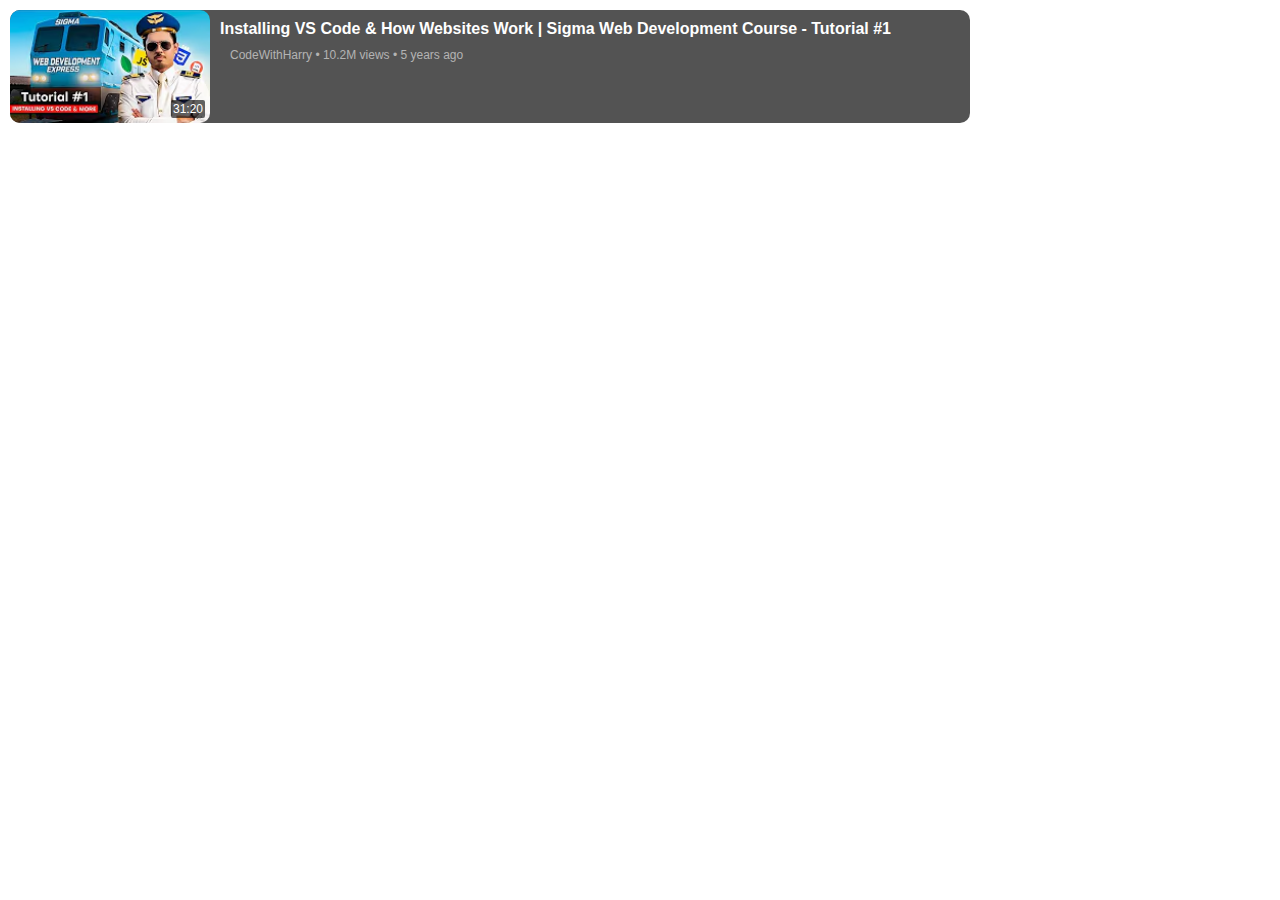
<file: add_new_elements_with_js/index.html>
<!DOCTYPE html>
<html lang="en">
<head>
    <meta charset="UTF-8">
    <meta name="viewport" content="width=device-width, initial-scale=1.0">
    <title>Adding elements through javascript</title>
    <link rel="stylesheet" href="styles.css">
</head>
<body>
    <div class="container">
        <div class="image-side">
            <img src="thumbnail.avif" alt="Thumbnail" class="thumbnail-image">
            <div class="time-on-pic">
                31:20
            </div>
        </div>
        <div class="text-side">
            <div class="video-name">
                Installing VS Code & How Websites Work | Sigma Web Development Course - Tutorial #1
            </div>
            <div class="metadata">
                <a href="#" class="channel-name">CodeWithHarry</a>
                <p class="meta-data-stuff">&#x2022;   10.2M views   &#x2022; 5 years ago</p>

            </div>
        </div>
        
    </div>

    <script src="fwithhtml.js"></script>
</body>
</html>
</file>
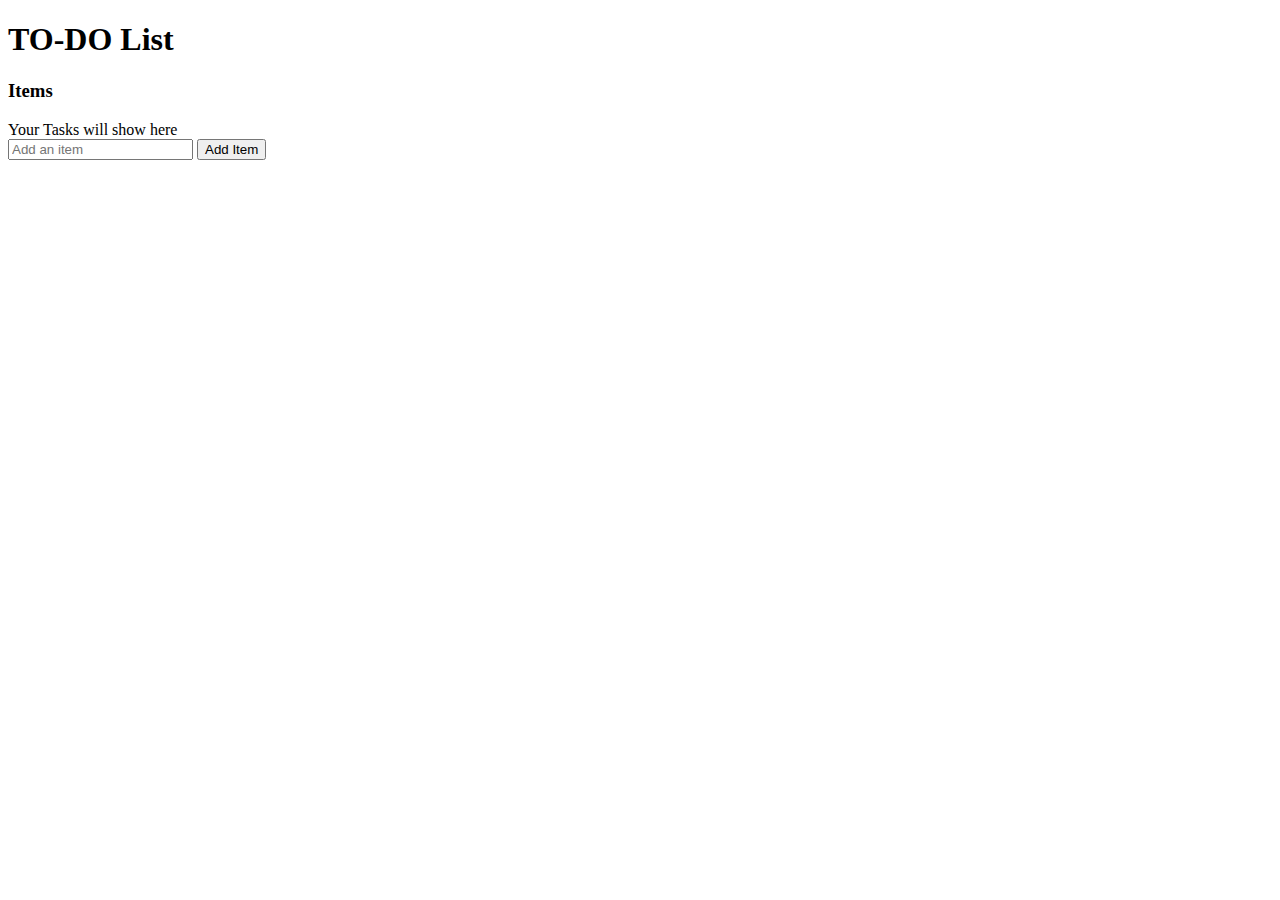
<file: apersistentTDL/index.html>
<!DOCTYPE html>
<html lang="en">
<head>
    <meta charset="UTF-8">
    <meta name="viewport" content="width=device-width, initial-scale=1.0">
    <title>Persistent To-Do-List</title>
    <h1>TO-DO List</h1>
    <h3>Items</h3>
    <div class="container">
        Your Tasks will show here        
    </div>
     
    <input type="text" placeholder="Add an item" id="task-input">
    <button class="add-item" onclick="createTask()">Add Item</button>

    <script src="script.js"></script>
</head>
<body>
    
</body>
</html>
</file>
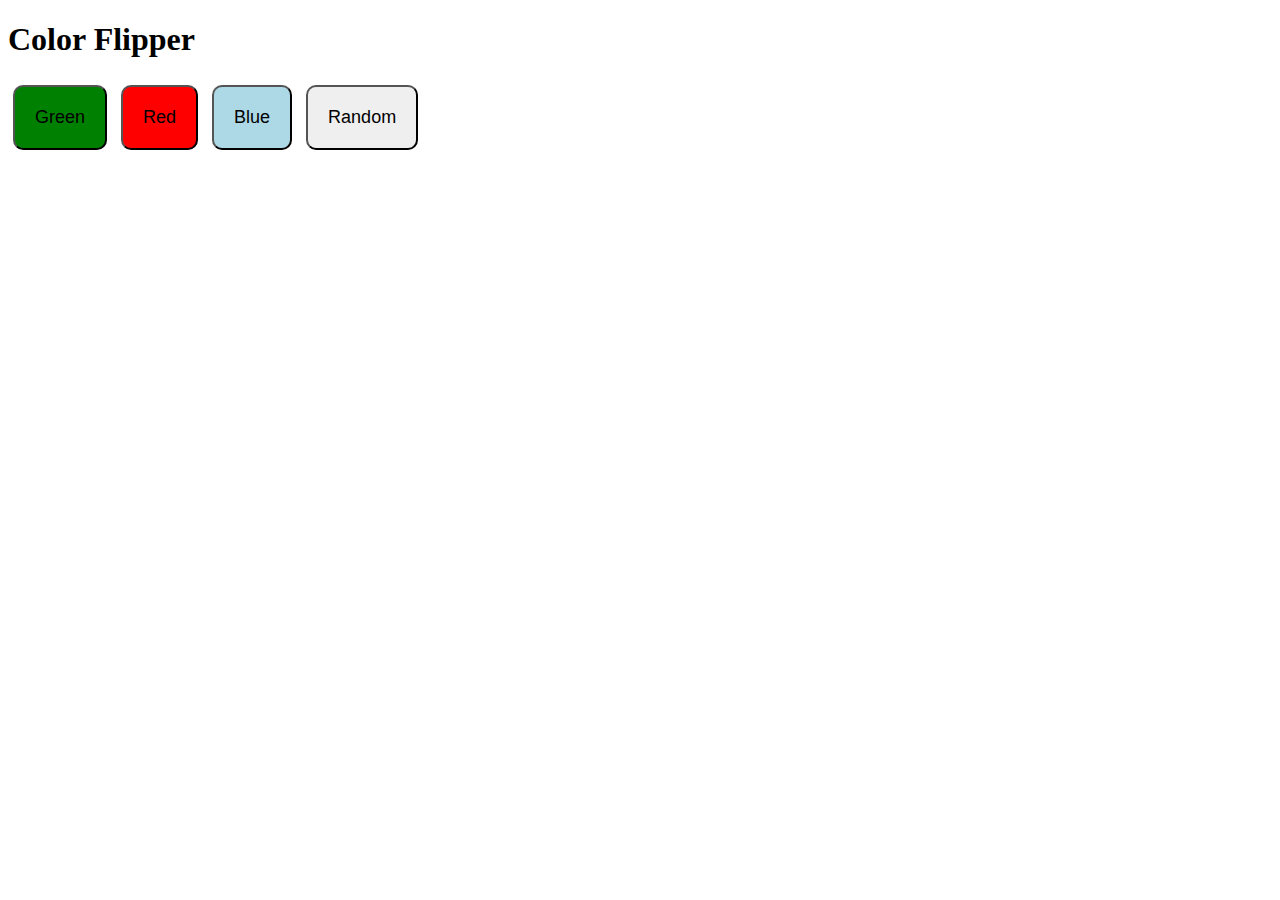
<file: ColorThePage/index.html>
<!DOCTYPE html>
<html lang="en">
<head>
    <meta charset="UTF-8">
    <meta name="viewport" content="width=device-width, initial-scale=1.0">
    <title>Color the page</title>
    <link rel="stylesheet" href="styles.css">
</head>
<body>
    <h1>Color Flipper</h1>
    <button class="color-selector" id="Green">Green</button>
    <button class="color-selector" id="Red">Red</button>
    <button class="color-selector" id="Blue">Blue</button>
    <button class="color-selector" id="Random">Random</button>
    <script src="script.js"></script>
</body>
</html>
</file>
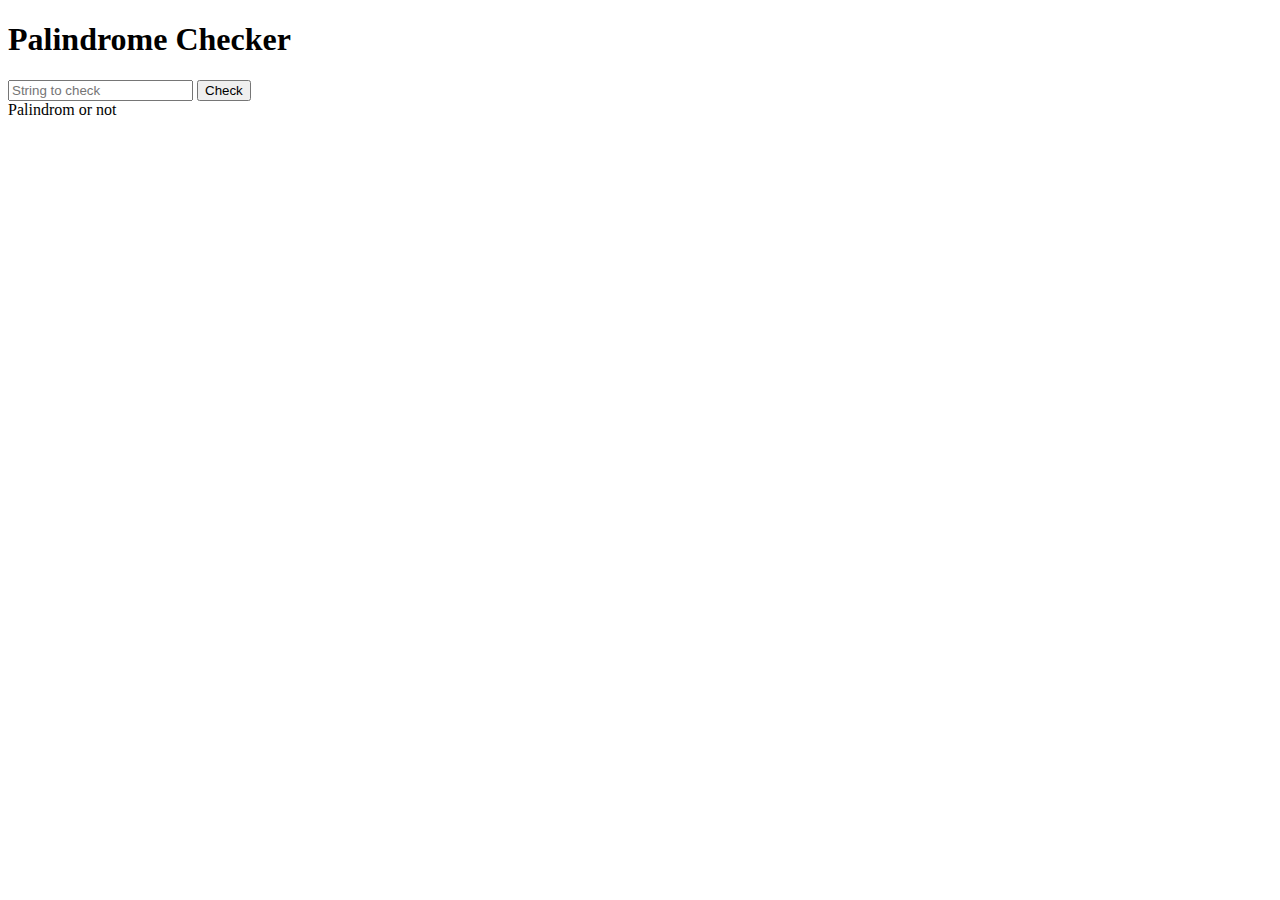
<file: Palindromechecker/index.html>
<!DOCTYPE html>
<html lang="en">
<head>
    <meta charset="UTF-8">
    <meta name="viewport" content="width=device-width, initial-scale=1.0">
    <title>Palindrome Checker</title>
</head>
<body>
    <h1>Palindrome Checker</h1>
    <input type="text" placeholder="String to check" id="text-input">
    <button id="check">Check</button>
    <div class="answer">Palindrom or not</div>
    <script src="script.js"></script>
</body>
</html>
</file>
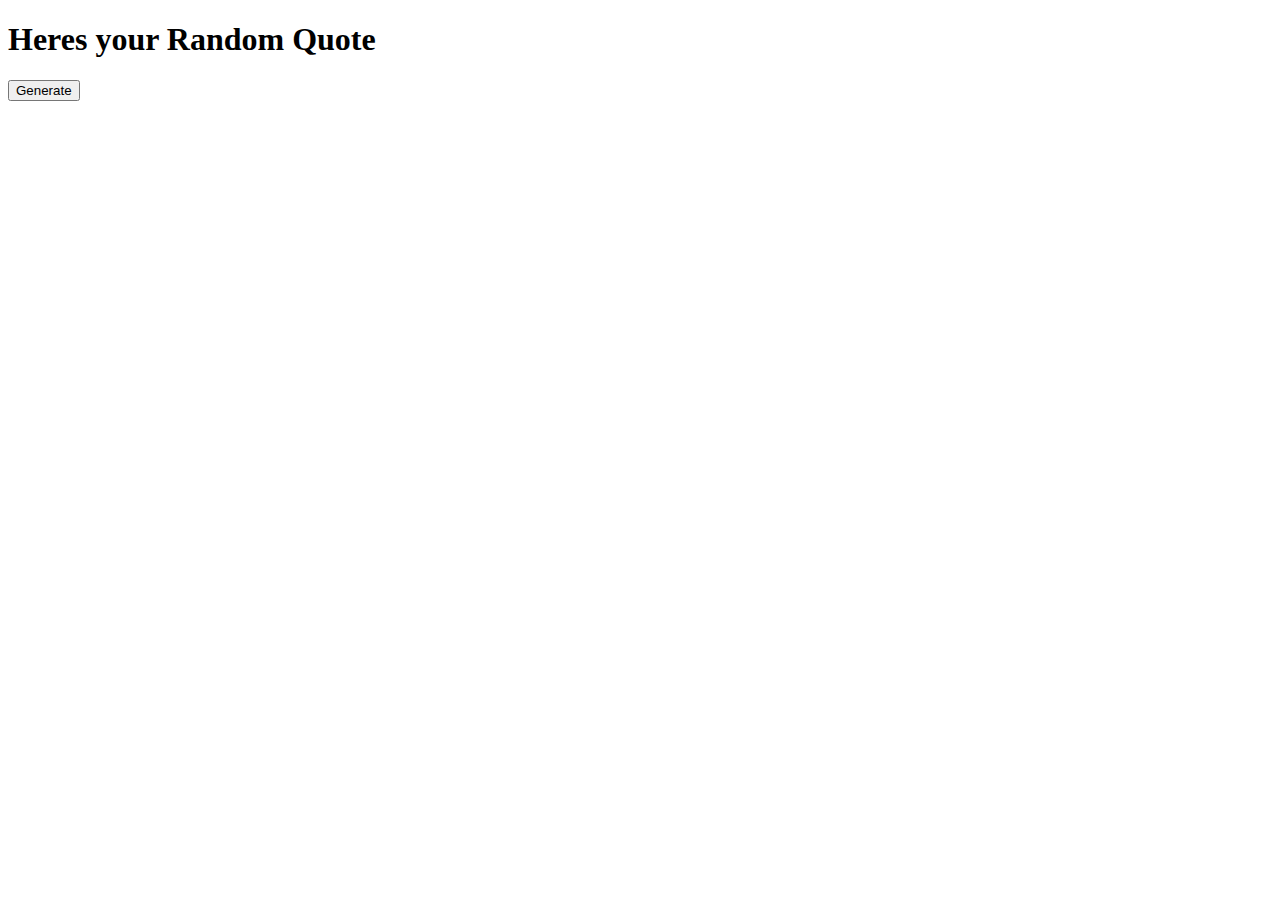
<file: randomQuotesGenerator/index.html>
<!DOCTYPE html>
<html lang="en">
<head>
    <meta charset="UTF-8">
    <meta name="viewport" content="width=device-width, initial-scale=1.0">
    <title>Random QUotes Generator</title>
</head>
<body>
    <h1> Heres your Random Quote</h1>
    <button id="rq"> Generate </button>
    <div id="random-quote"></div>

    <script src="scripts.js"></script>
</body>
</html>
</file>
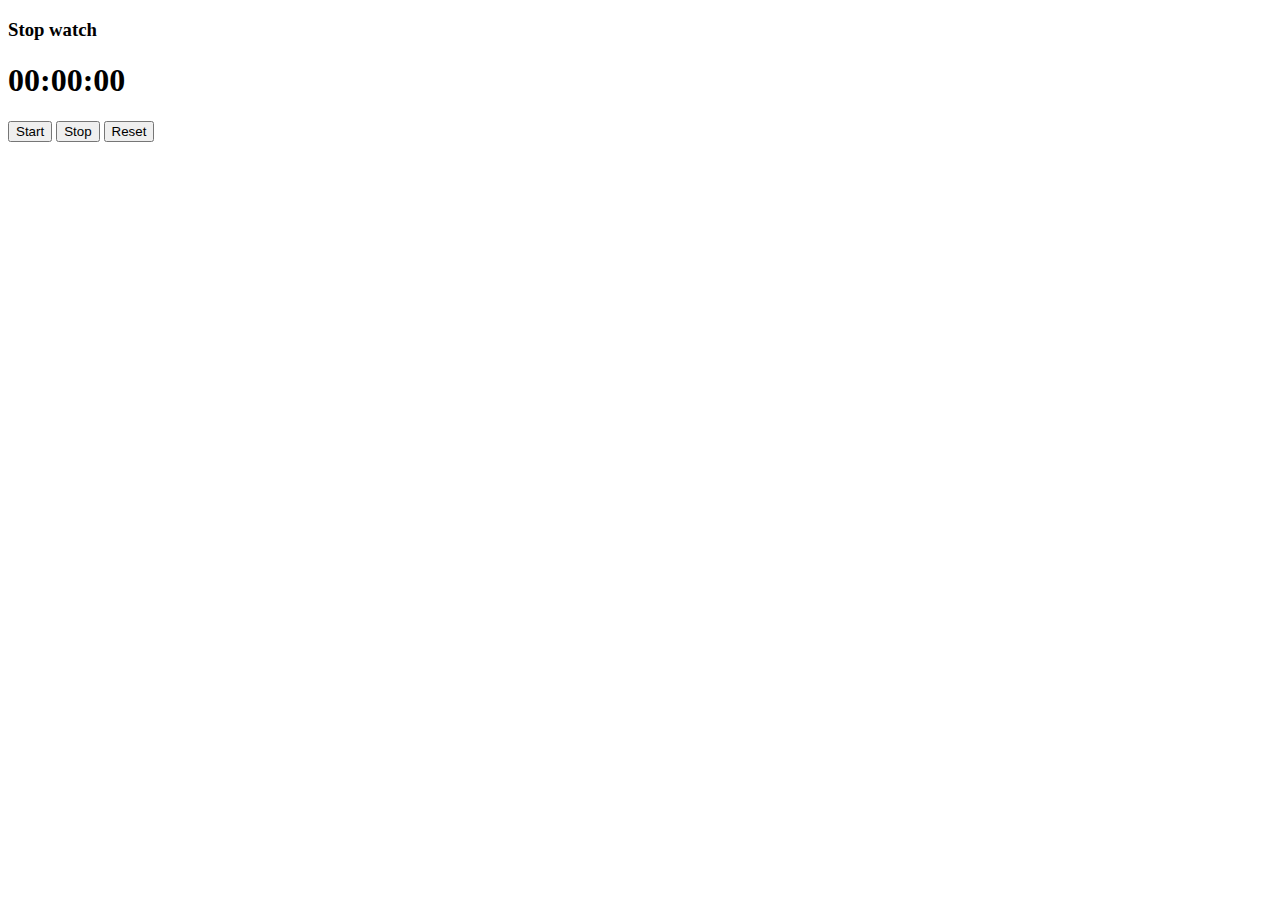
<file: stopWatch/index.html>
<!DOCTYPE html>
<html lang="en">
<head>
    <meta charset="UTF-8">
    <meta name="viewport" content="width=device-width, initial-scale=1.0">
    <title>Stop Watch</title>
</head>
<body>
    <h3>Stop watch</h3>
    <h1 id="time"></h1>
    <button id="start" onclick="startClock()">Start</button>
    <button id="stop" onclick="stopClock()">Stop</button>
    <button id="reset" onclick="resetClock()">Reset</button>
    
    <script src="script.js"></script>
</body>
</html>
</file>
<file: add_new_elements_with_js/styles.css>
* {
    margin: 0;
    padding: 0;
    font-family: Arial, Helvetica, sans-serif;
    font-style: none;
    text-decoration: none;
}

a {
    font-style: none;
    text-decoration: none;
    color: #000;

}

body {
    color: white;
}


.container {
    background-color: rgba(40, 40, 40, 0.8);
    width: 960px;
    height: 113px;
    display: flex;
    margin: 10px;
    border-radius: 10px;
}

.image-side {
    position: relative;
    height: 100%;
    width: 200px;
}

.thumbnail-image {
    border-radius: 10px;
    height: 100%;
    width: 100%;
    z-index: -1;
}

.time-on-pic {
    padding: 2px;
    z-index: 1000;
    border-radius: 2px;
    position: absolute;
    bottom: 5px;
    right: 5px;
    background-color: rgba(0, 0, 0, 0.6);
    font-size: 12px;
}


.text-side {
    padding: 10px;
    z-index: 1;
}

.video-name {
    font-weight: bold;
}

.metadata, .metadata * {
    color: rgb(179, 179, 179) !important;
    padding: 10px;
    font-size: 12px;
}

.channel-name {
    padding: 0;
}

.meta-data-stuff {
    display: inline;
    padding: 0;
}
</file>
<file: ColorThePage/styles.css>
.color-selector{
    border: 4px ssolid black;
    padding: 20px;
    font-size: 18px;
    transition: opacity 2s ease-in;
    cursor: pointer;
    margin: 5px;
    border-radius: 10px;
}

.color-selector:hover{
    opacity: 0.8;
    padding: 22px;
}

#Green{
    background-color: green;
}

#Red{
    background-color: red;
}

#Blue{
    background-color: lightblue;
}
</file>
